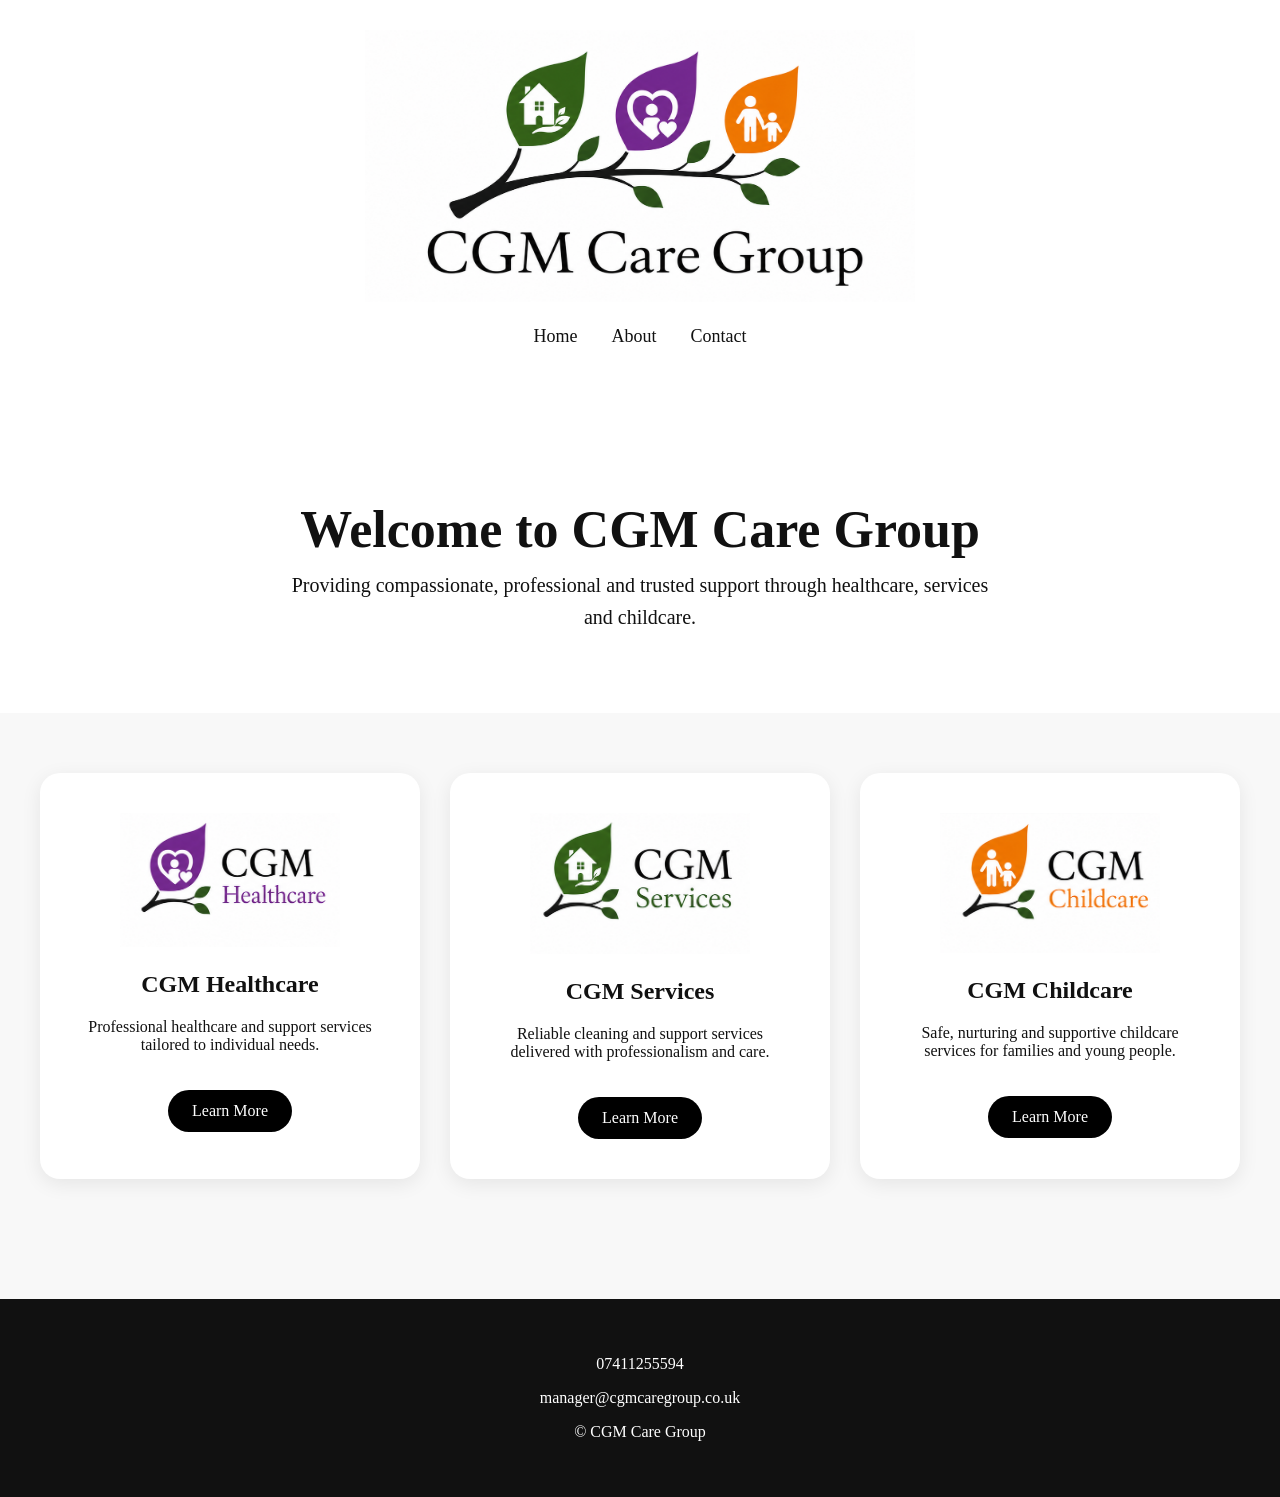
<file: index.html>
<!DOCTYPE html>
<html>
<head>
    <title>CGM Care Group</title>
    <link rel="stylesheet" href="style.css">
</head>

<body>

<header>
    <img src="images/main-logo.png" class="logo">

    <nav>
        <a href="index.html">Home</a>
        <a href="about.html">About</a>
        <a href="contact.html">Contact</a>
    </nav>
</header>

<section class="hero">
    <h1>Welcome to CGM Care Group</h1>

    <p>
        Providing compassionate, professional and trusted support through healthcare, services and childcare.
    </p>
</section>

<section class="cards">

<div class="card">
    <img src="images/healthcare-logo.png">

    <h2>CGM Healthcare</h2>

    <p>
        Professional healthcare and support services tailored to individual needs.
    </p>

    <a class="button" href="healthcare.html">Learn More</a>
</div>

<div class="card">
    <img src="images/services-logo.png">

    <h2>CGM Services</h2>

    <p>
        Reliable cleaning and support services delivered with professionalism and care.
    </p>

    <a class="button" href="services.html">Learn More</a>
</div>

<div class="card">
    <img src="images/childcare-logo.png">

    <h2>CGM Childcare</h2>

    <p>
        Safe, nurturing and supportive childcare services for families and young people.
    </p>

    <a class="button" href="childcare.html">Learn More</a>
</div>

</section>

<footer>
    <p>07411255594</p>

    <p>manager@cgmcaregroup.co.uk</p>

    <p>© CGM Care Group</p>
</footer>

</body>
</html>
</file>
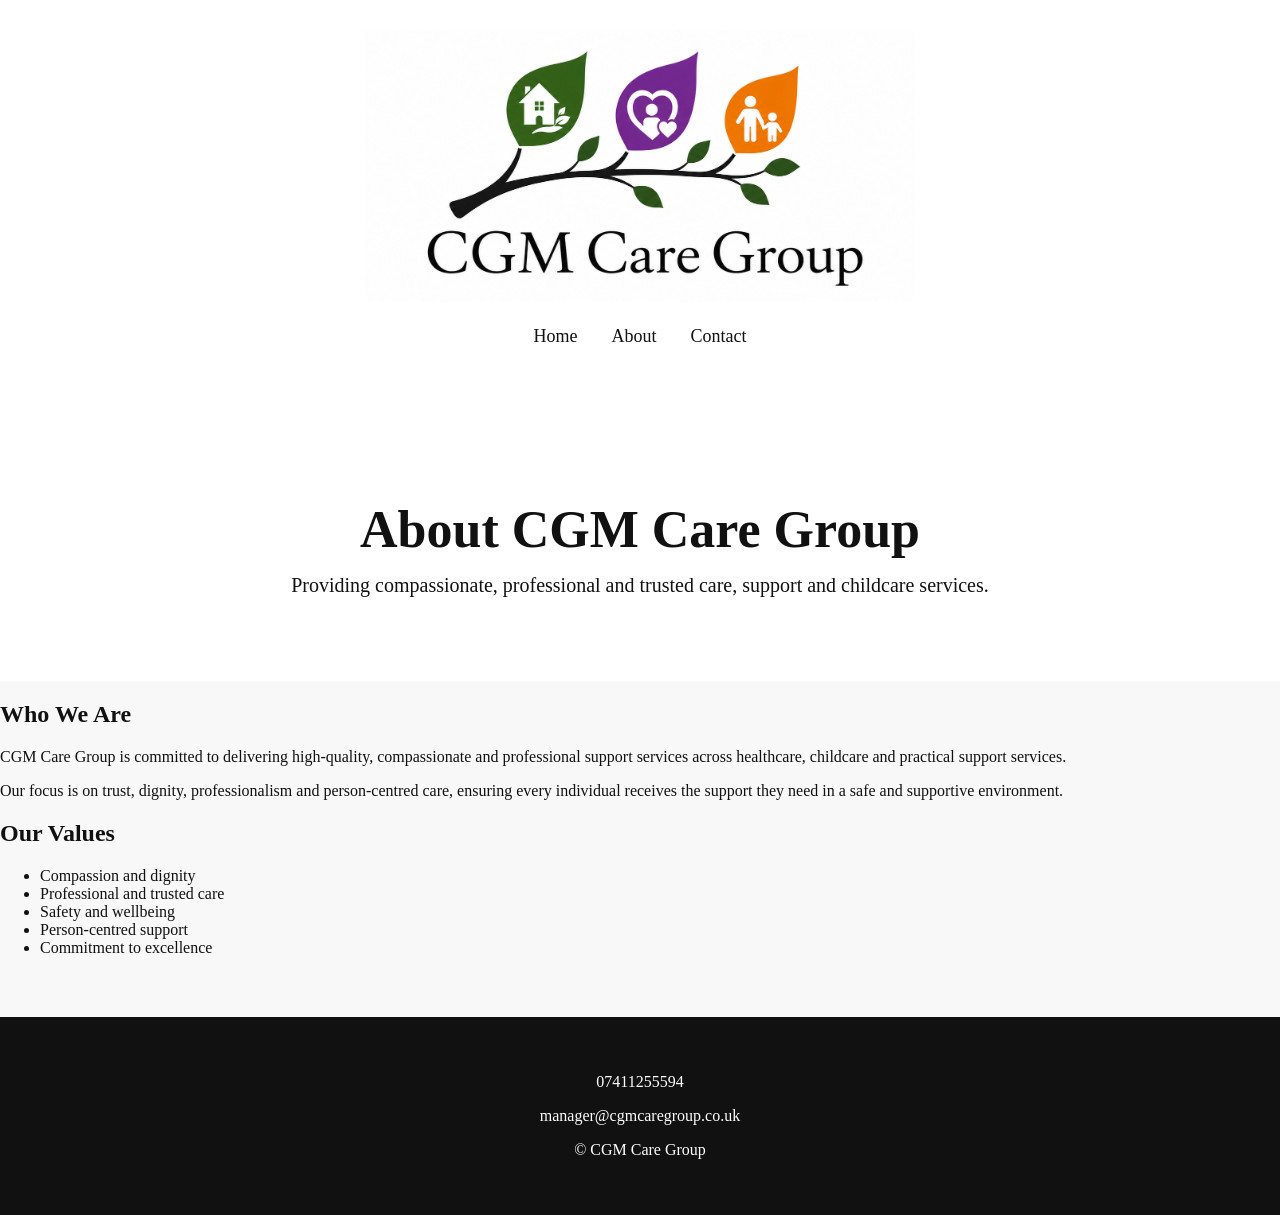
<file: about.html>
<!DOCTYPE html>
<html>
<head>
    <title>About Us - CGM Care Group</title>
    <link rel="stylesheet" href="style.css">
</head>

<body>

<header>
    <img src="images/main-logo.png" class="logo">

    <nav>
        <a href="index.html">Home</a>
        <a href="about.html">About</a>
        <a href="contact.html">Contact</a>
    </nav>
</header>

<section class="hero">
    <h1>About CGM Care Group</h1>

    <p>
        Providing compassionate, professional and trusted
        care, support and childcare services.
    </p>
</section>

<section class="content">

    <h2>Who We Are</h2>

    <p>
        CGM Care Group is committed to delivering high-quality,
        compassionate and professional support services across
        healthcare, childcare and practical support services.
    </p>

    <p>
        Our focus is on trust, dignity, professionalism and
        person-centred care, ensuring every individual receives
        the support they need in a safe and supportive environment.
    </p>

    <h2>Our Values</h2>

    <ul>
        <li>Compassion and dignity</li>
        <li>Professional and trusted care</li>
        <li>Safety and wellbeing</li>
        <li>Person-centred support</li>
        <li>Commitment to excellence</li>
    </ul>

</section>

<footer>
    <p>07411255594</p>
    <p>manager@cgmcaregroup.co.uk</p>
    <p>© CGM Care Group</p>
</footer>

</body>
</html>
</file>
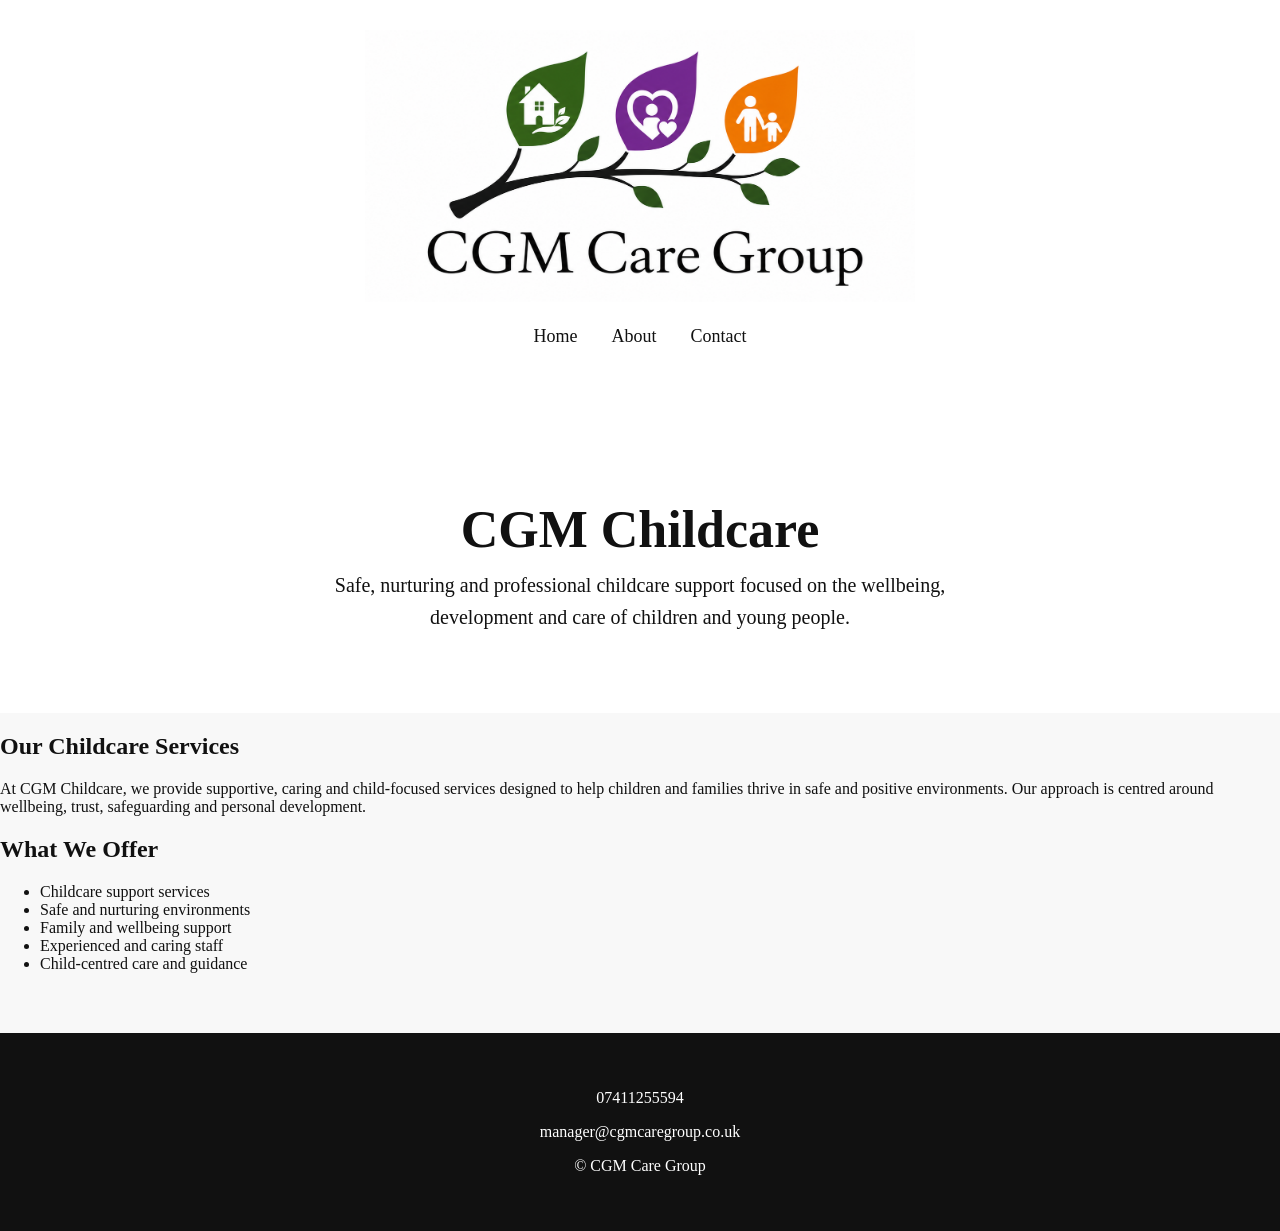
<file: childcare.html>
<!DOCTYPE html>
<html>
<head>
    <title>CGM Childcare</title>
    <link rel="stylesheet" href="style.css">
</head>

<body>

<header>
    <img src="images/main-logo.png" class="logo">

    <nav>
        <a href="index.html">Home</a>
        <a href="about.html">About</a>
        <a href="contact.html">Contact</a>
    </nav>
</header>

<section class="hero">
    <h1>CGM Childcare</h1>

    <p>
        Safe, nurturing and professional childcare support
        focused on the wellbeing, development and care of
        children and young people.
    </p>
</section>

<section class="content">

    <h2>Our Childcare Services</h2>

    <p>
        At CGM Childcare, we provide supportive, caring and
        child-focused services designed to help children and
        families thrive in safe and positive environments.
        Our approach is centred around wellbeing, trust,
        safeguarding and personal development.
    </p>

    <h2>What We Offer</h2>

    <ul>
        <li>Childcare support services</li>
        <li>Safe and nurturing environments</li>
        <li>Family and wellbeing support</li>
        <li>Experienced and caring staff</li>
        <li>Child-centred care and guidance</li>
    </ul>

</section>

<footer>
    <p>07411255594</p>
    <p>manager@cgmcaregroup.co.uk</p>
    <p>© CGM Care Group</p>
</footer>

</body>
</html>
</file>
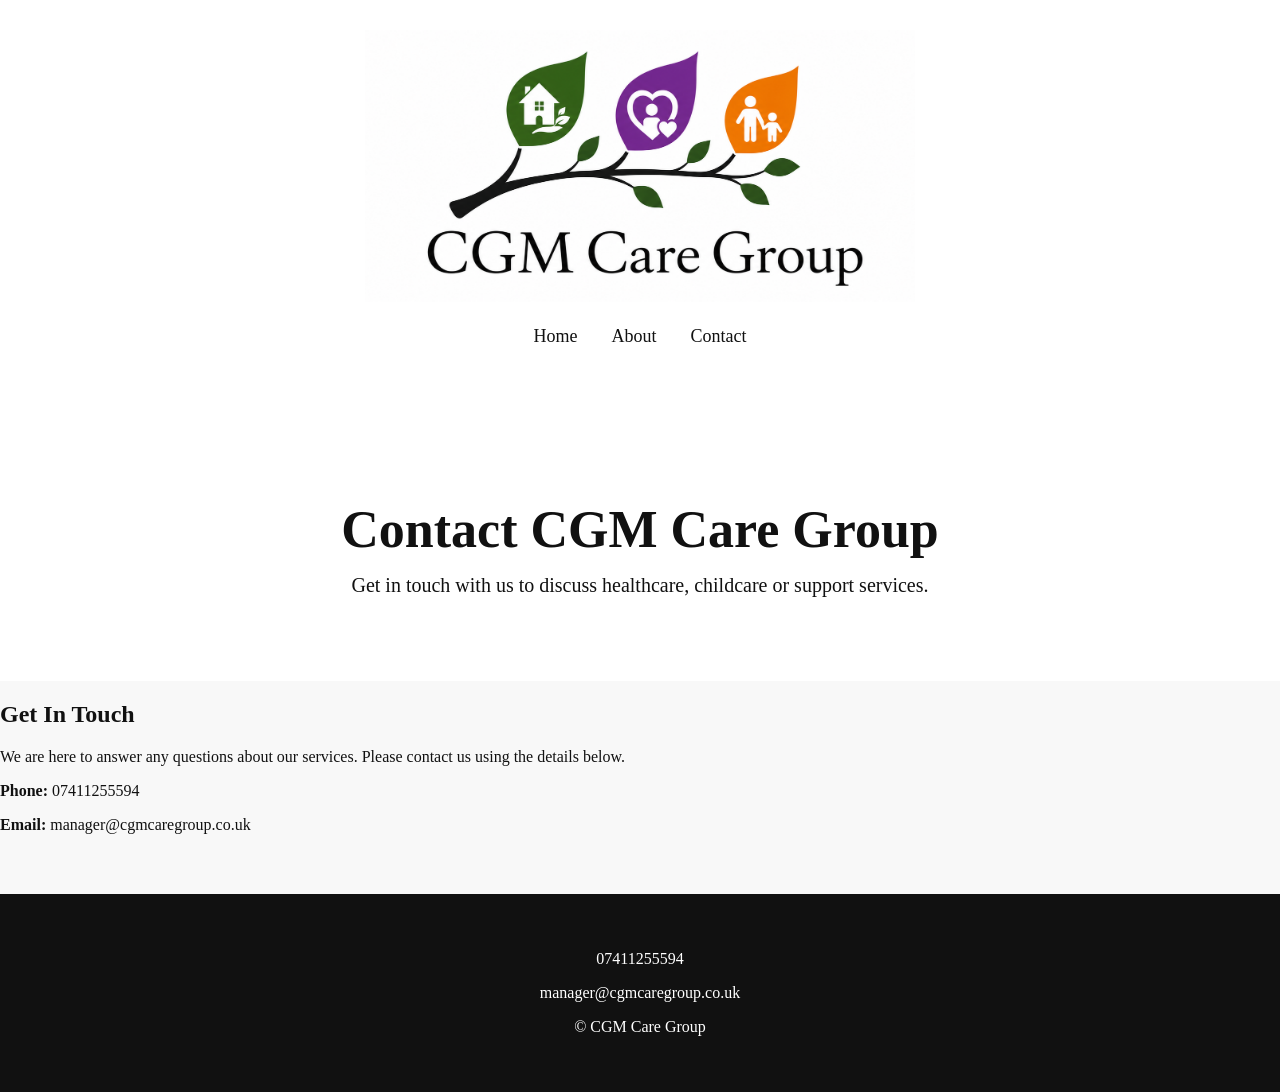
<file: contact.html>
<!DOCTYPE html>
<html>
<head>
    <title>Contact Us - CGM Care Group</title>
    <link rel="stylesheet" href="style.css">
</head>

<body>

<header>
    <img src="images/main-logo.png" class="logo">

    <nav>
        <a href="index.html">Home</a>
        <a href="about.html">About</a>
        <a href="contact.html">Contact</a>
    </nav>
</header>

<section class="hero">
    <h1>Contact CGM Care Group</h1>

    <p>
        Get in touch with us to discuss healthcare,
        childcare or support services.
    </p>
</section>

<section class="content">

    <h2>Get In Touch</h2>

    <p>
        We are here to answer any questions about our services.
        Please contact us using the details below.
    </p>

    <p><strong>Phone:</strong> 07411255594</p>

    <p><strong>Email:</strong> manager@cgmcaregroup.co.uk</p>

</section>

<footer>
    <p>07411255594</p>
    <p>manager@cgmcaregroup.co.uk</p>
    <p>© CGM Care Group</p>
</footer>

</body>
</html>
</file>
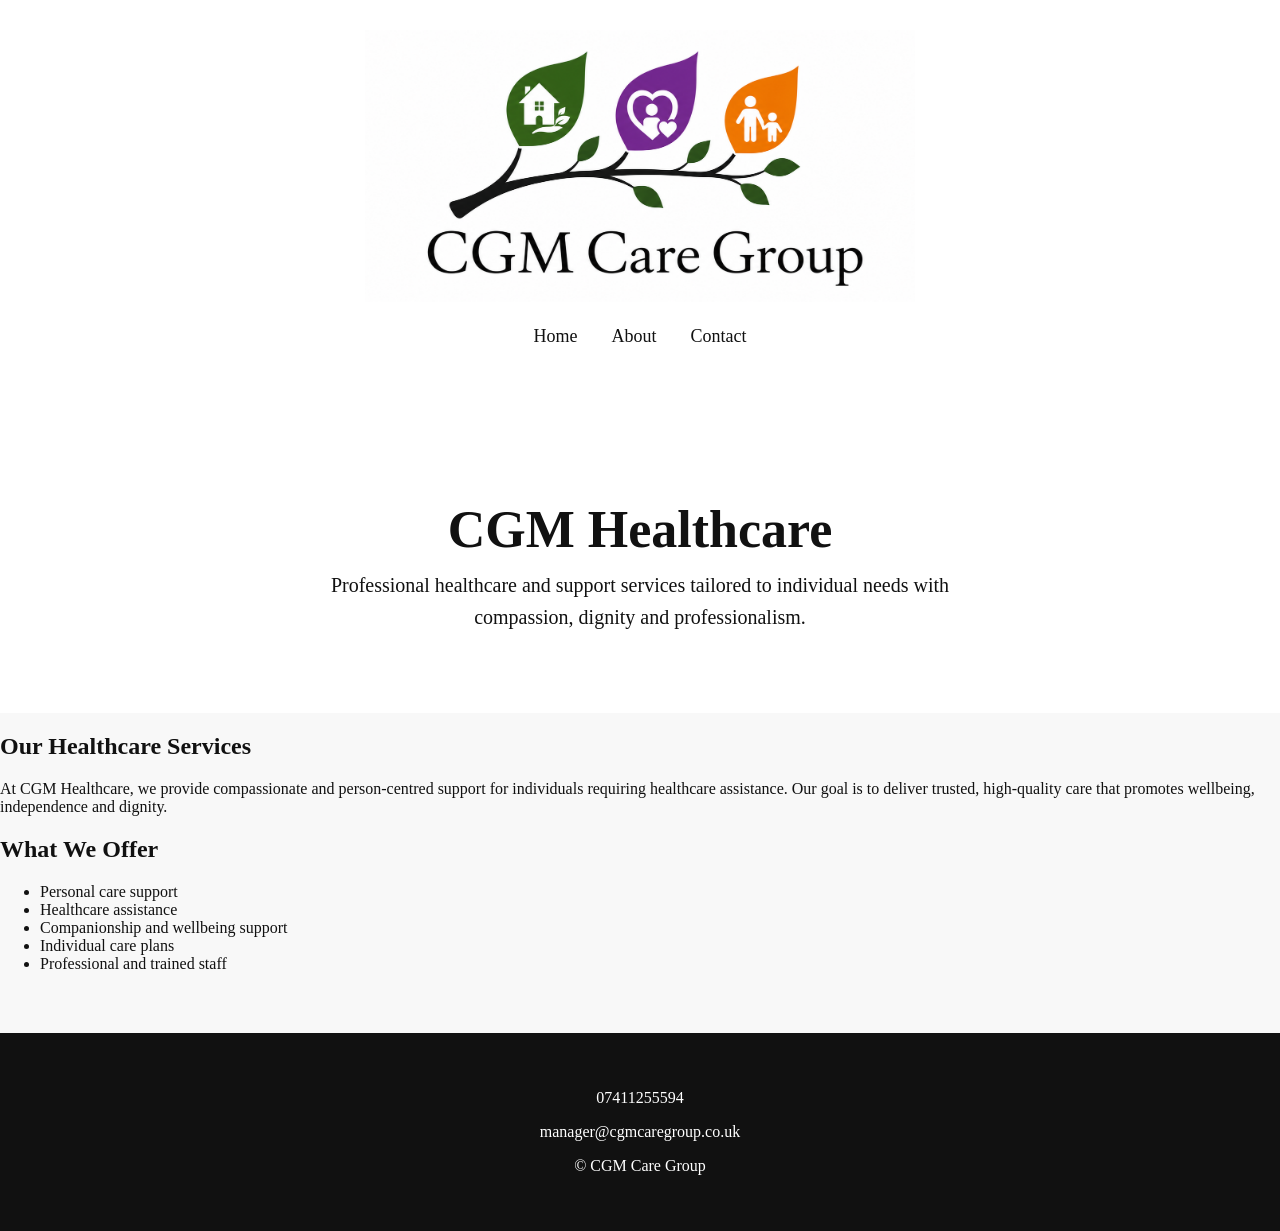
<file: healthcare.html>
<!DOCTYPE html>
<html>
<head>
    <title>CGM Healthcare</title>
    <link rel="stylesheet" href="style.css">
</head>

<body>

<header>
    <img src="images/main-logo.png" class="logo">

    <nav>
        <a href="index.html">Home</a>
        <a href="about.html">About</a>
        <a href="contact.html">Contact</a>
    </nav>
</header>

<section class="hero">
    <h1>CGM Healthcare</h1>

    <p>
        Professional healthcare and support services
        tailored to individual needs with compassion,
        dignity and professionalism.
    </p>
</section>

<section class="content">

    <h2>Our Healthcare Services</h2>

    <p>
        At CGM Healthcare, we provide compassionate and
        person-centred support for individuals requiring
        healthcare assistance. Our goal is to deliver
        trusted, high-quality care that promotes wellbeing,
        independence and dignity.
    </p>

    <h2>What We Offer</h2>

    <ul>
        <li>Personal care support</li>
        <li>Healthcare assistance</li>
        <li>Companionship and wellbeing support</li>
        <li>Individual care plans</li>
        <li>Professional and trained staff</li>
    </ul>

</section>

<footer>
    <p>07411255594</p>
    <p>manager@cgmcaregroup.co.uk</p>
    <p>© CGM Care Group</p>
</footer>

</body>
</html>
</file>
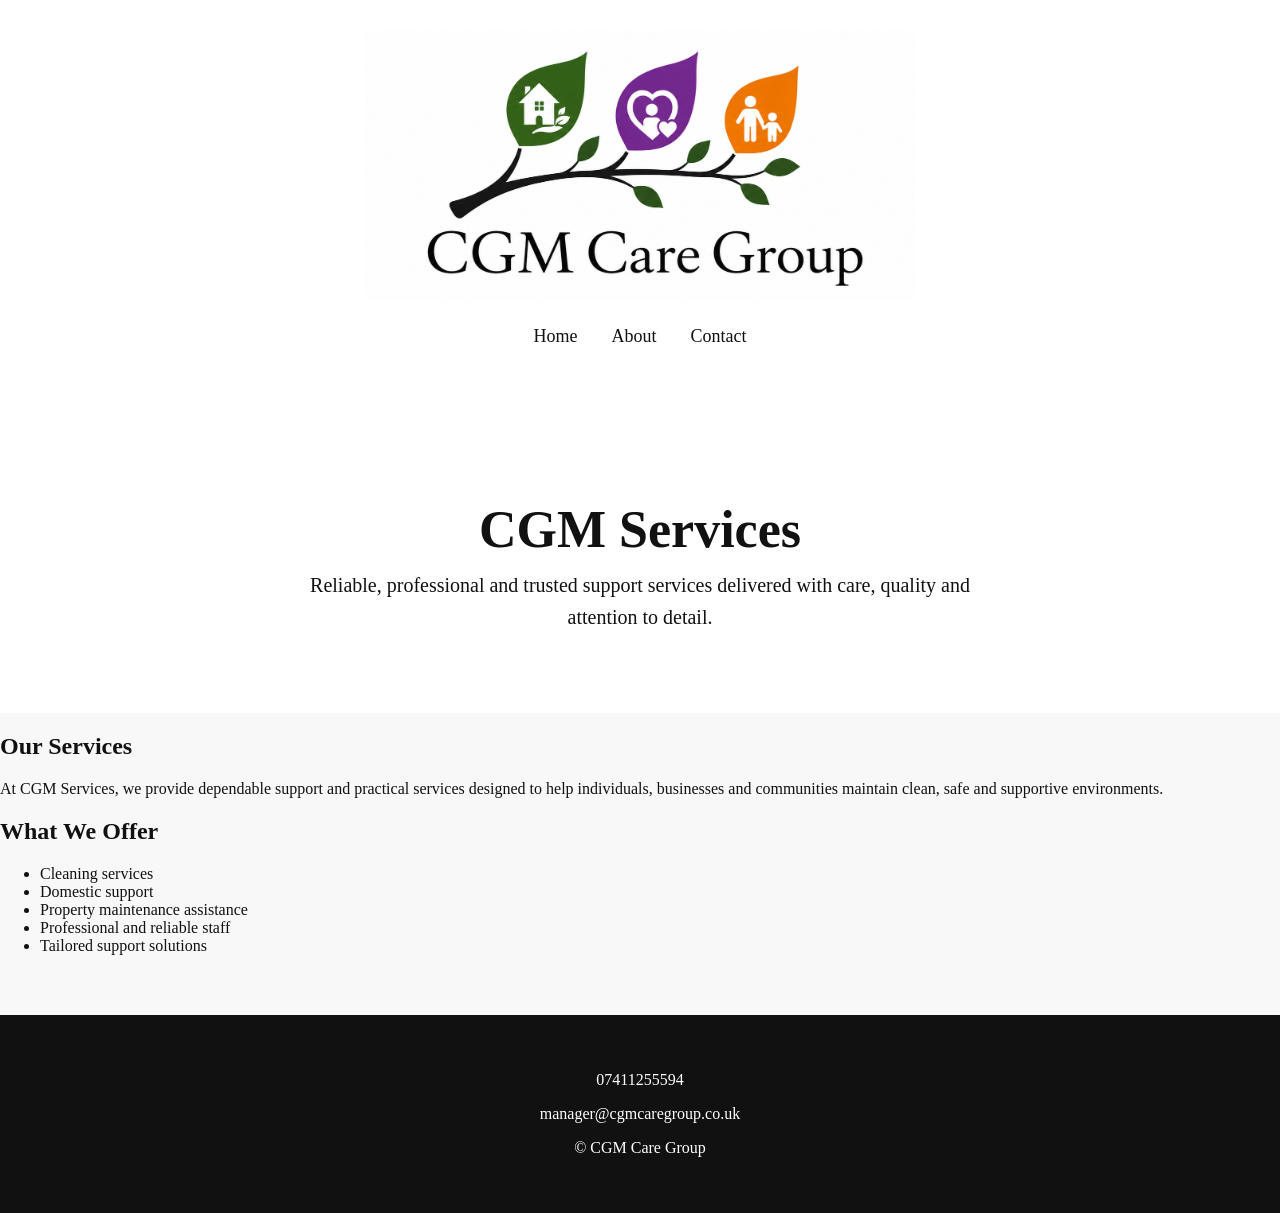
<file: services.html>
<!DOCTYPE html>
<html>
<head>
    <title>CGM Services</title>
    <link rel="stylesheet" href="style.css">
</head>

<body>

<header>
    <img src="images/main-logo.png" class="logo">

    <nav>
        <a href="index.html">Home</a>
        <a href="about.html">About</a>
        <a href="contact.html">Contact</a>
    </nav>
</header>

<section class="hero">
    <h1>CGM Services</h1>

    <p>
        Reliable, professional and trusted support services
        delivered with care, quality and attention to detail.
    </p>
</section>

<section class="content">

    <h2>Our Services</h2>

    <p>
        At CGM Services, we provide dependable support and
        practical services designed to help individuals,
        businesses and communities maintain clean, safe and
        supportive environments.
    </p>

    <h2>What We Offer</h2>

    <ul>
        <li>Cleaning services</li>
        <li>Domestic support</li>
        <li>Property maintenance assistance</li>
        <li>Professional and reliable staff</li>
        <li>Tailored support solutions</li>
    </ul>

</section>

<footer>
    <p>07411255594</p>
    <p>manager@cgmcaregroup.co.uk</p>
    <p>© CGM Care Group</p>
</footer>

</body>
</html>
</file>
<file: style.css>
body {
    margin: 0;
    font-family: Georgia, serif;
    background: #f8f8f8;
    color: #111;
}

header {
    background: white;
    padding: 30px;
    text-align: center;
    box-shadow: 0 2px 10px rgba(0,0,0,0.05);
}

.logo {
    max-width: 550px;
    width: 90%;
}

nav {
    margin-top: 20px;
}

nav a {
    margin: 0 15px;
    text-decoration: none;
    color: #111;
    font-size: 18px;
}

.hero {
    text-align: center;
    padding: 80px 20px;
    background: white;
}

.hero h1 {
    font-size: 52px;
    margin-bottom: 10px;
}

.hero p {
    font-size: 20px;
    max-width: 700px;
    margin: auto;
    line-height: 1.6;
}

.cards {
    display: grid;
    grid-template-columns: repeat(auto-fit, minmax(280px, 1fr));
    gap: 30px;
    padding: 60px 40px;
}

.card {
    background: white;
    border-radius: 20px;
    padding: 40px;
    text-align: center;
    box-shadow: 0 5px 20px rgba(0,0,0,0.08);
    transition: 0.3s ease;
}

.card:hover {
    transform: translateY(-5px);
}

.card img {
    max-width: 220px;
    width: 100%;
}

.card h2 {
    margin-top: 20px;
}

.button {
    display: inline-block;
    margin-top: 20px;
    padding: 12px 24px;
    border-radius: 30px;
    text-decoration: none;
    color: white;
    background: black;
}

.section {
    max-width: 1000px;
    margin: auto;
    padding: 80px 20px;
}

footer {
    background: #111;
    color: white;
    text-align: center;
    padding: 40px 20px;
    margin-top: 60px;
}

.contact-box {
    background: white;
    padding: 40px;
    border-radius: 20px;
    box-shadow: 0 5px 20px rgba(0,0,0,0.08);
}

@media (max-width: 768px) {
    .hero h1 {
        font-size: 36px;
    }

    nav a {
        display: block;
        margin: 10px 0;
    }
}
</file>
